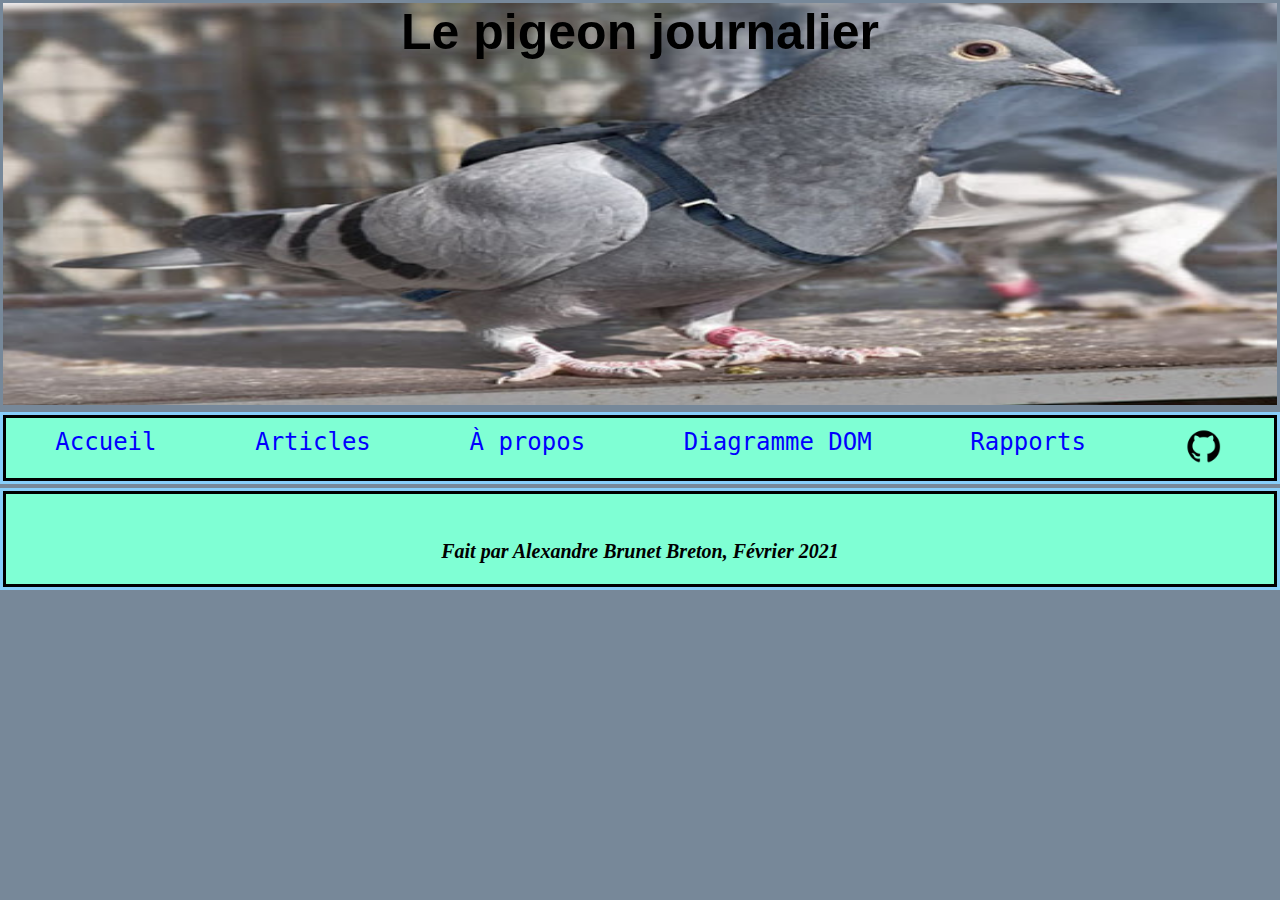
<file: index.html>
<html>
    <head>
        <title>Le pigeon journalier</title>
        <link href="./texte.css" rel="stylesheet" type="text/css">
        <meta charset="UTF-8">
    </head>
    <body>
        <div id="Background1">
            <h1 id="TitleBG">Le pigeon journalier</h1>
        </div>
        <div class="MenuNav">
            <a href="index.html">Accueil</a><a href="liste.html">Articles</a><a href="about.html">À propos</a><a href="DOM.html">Diagramme DOM</a> <a href="rapports.html">Rapports</a>
              <a href="https://github.com/Halaiksse/TP01">
                <img class="FooterPic" src="images/github.png">
            </a>  
        </div>
        <footer>
            <p class="TexteFooter"><cite>Fait par Alexandre Brunet Breton, Février 2021</cite></p>
        </footer>
    </body>
</html>
</file>
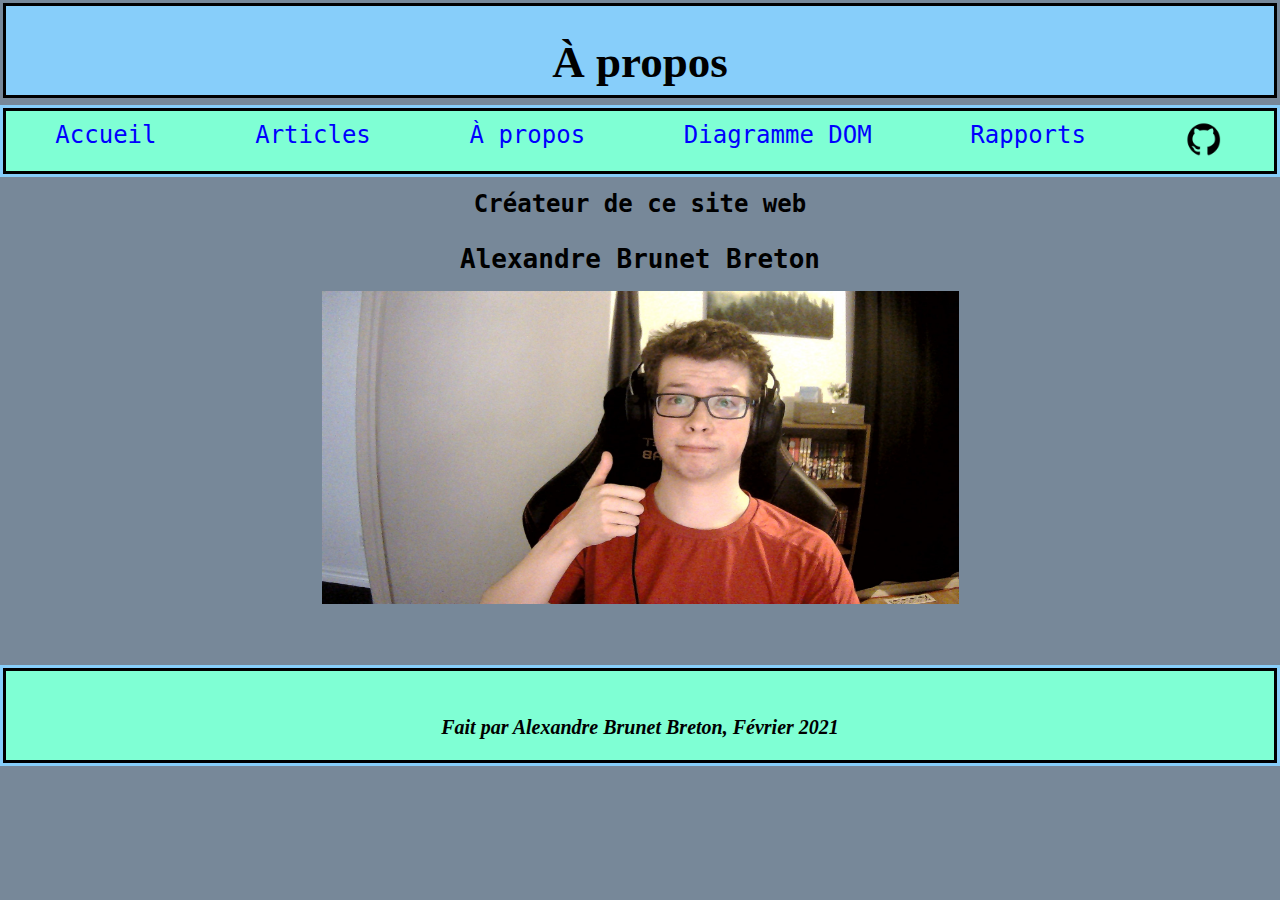
<file: about.html>
<html>
    <head>
        <title>Le pigeon journalier</title>
        <link href="./texte.css" rel="stylesheet" type="text/css">
        <meta charset="UTF-8">
    </head>
    <body>
        <header>
            <h1>À propos</h1>
        </header>
        <div class="MenuNav">
            <a href="index.html">Accueil</a><a href="liste.html">Articles</a><a href="about.html">À propos</a><a href="DOM.html">Diagramme DOM</a><a href="rapports.html">Rapports</a>
            <a href="https://github.com/Halaiksse/TP01">
                <img class="FooterPic" src="images/github.png">
            </a>  
        </div>
        <div>
        <h1 class="Titre24px">Créateur de ce site web</h1>
        </div>
        <div id="ContainerCrea">
        <h1 class="TextCenter">Alexandre Brunet Breton</h1>
        <img id="PhotoCreateur" src="images/WIN_20210217_21_04_35_Pro.jpg" alt="Photo du créateur">
        </div>
        <footer>
            <p class="TexteFooter"><cite>Fait par Alexandre Brunet Breton, Février 2021</cite></p>
        </footer>
    </body>
</html>
</file>
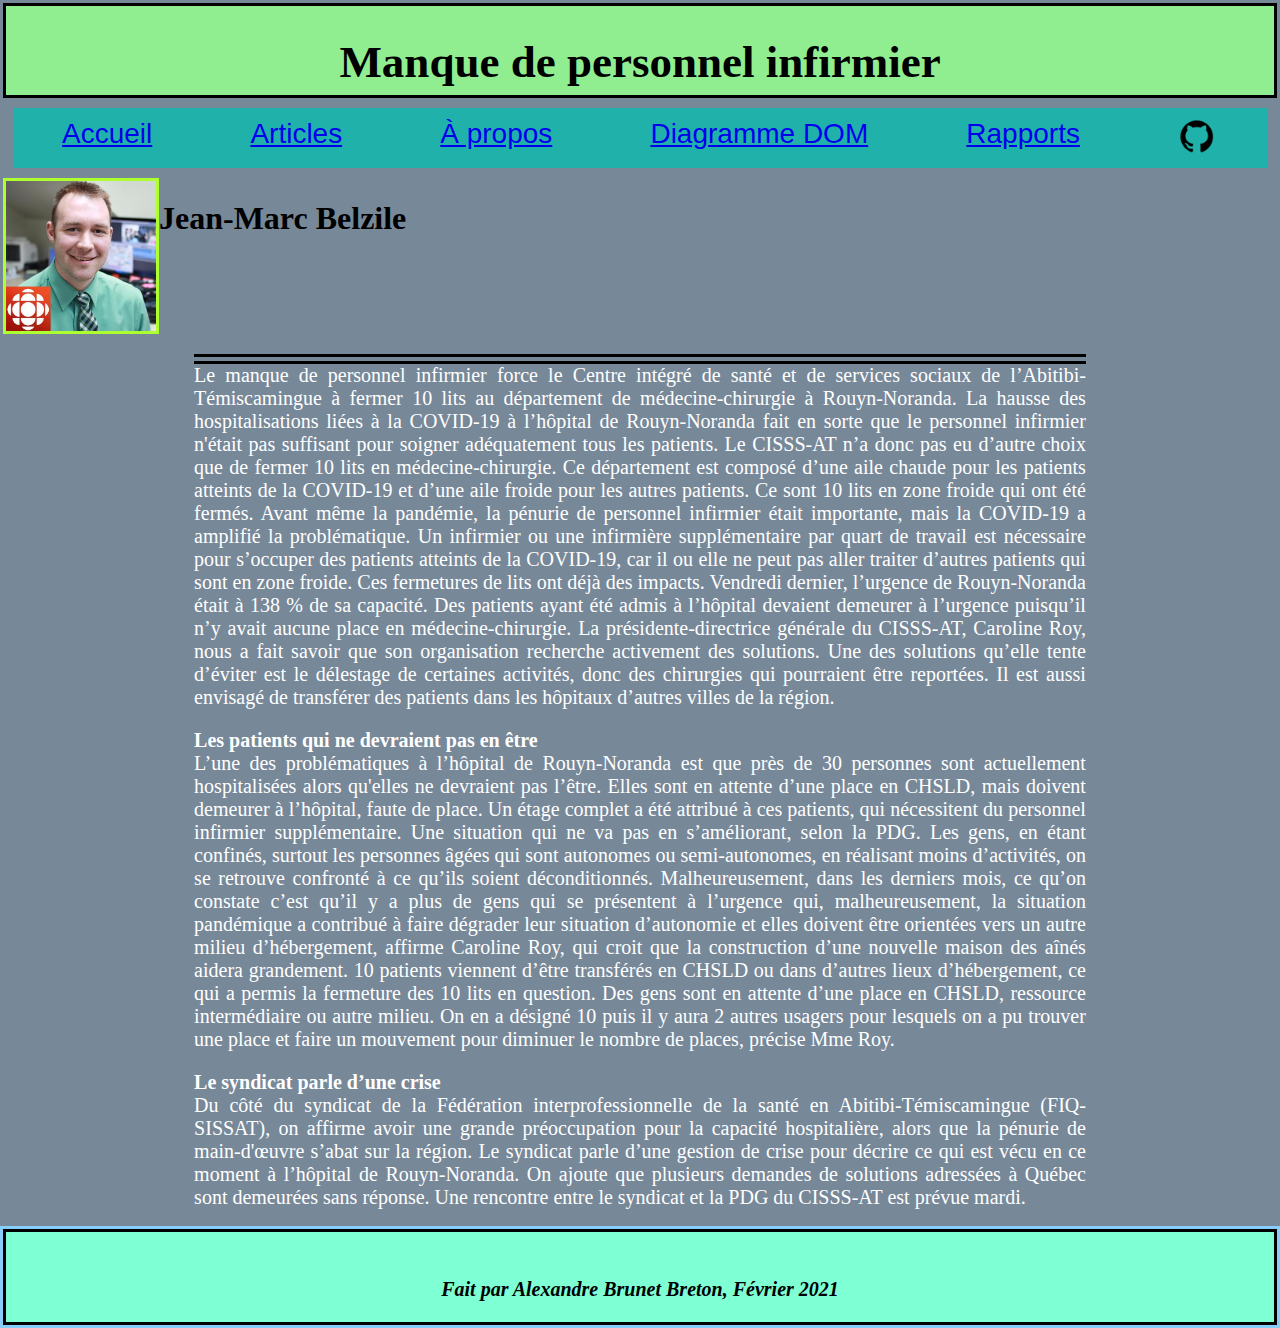
<file: article1.html>
<html>
    <head>
        <title>Le pigeon journalier</title>
        <link href="./texte.css" rel="stylesheet" type="text/css">
        <meta charset="UTF-8">
    </head>
    <body>
        <header style="background-color: lightgreen;">
            <h1>Manque de personnel infirmier</h1>
        </header>
        <div class="MenuNavArticle">
            <a href="index.html">Accueil</a><a href="liste.html">Articles</a><a href="about.html">À propos</a><a href="DOM.html">Diagramme DOM</a><a href="rapports.html">Rapports</a>
            <a href="https://github.com/Halaiksse/TP01">
                <img class="FooterPic" src="images/github.png">
            </a>  
        </div>
        
        <div class="FlexContainer">
        <img class="PhotoArticle" src="images/JMBEL.jpg" alt="Photo du rédacteur">
        <h1 class="TextFlexArticle">Jean-Marc Belzile</h1>
        </div>
        <div>
            <p class="TexteParaTop">
                Le manque de personnel infirmier force le Centre intégré de santé et de services sociaux de l’Abitibi-Témiscamingue à fermer 10 lits au département de médecine-chirurgie à Rouyn-Noranda.
                La hausse des hospitalisations liées à la COVID-19 à l’hôpital de Rouyn-Noranda fait en sorte que le personnel infirmier n'était pas suffisant pour soigner adéquatement tous les patients. Le CISSS-AT n’a donc pas eu d’autre choix que de fermer 10 lits en médecine-chirurgie.
                Ce département est composé d’une aile chaude pour les patients atteints de la COVID-19 et d’une aile froide pour les autres patients. Ce sont 10 lits en zone froide qui ont été fermés. Avant même la pandémie, la pénurie de personnel infirmier était importante, mais la COVID-19 a amplifié la problématique.
                Un infirmier ou une infirmière supplémentaire par quart de travail est nécessaire pour s’occuper des patients atteints de la COVID-19, car il ou elle ne peut pas aller traiter d’autres patients qui sont en zone froide.
                Ces fermetures de lits ont déjà des impacts. Vendredi dernier, l’urgence de Rouyn-Noranda était à 138 % de sa capacité. Des patients ayant été admis à l’hôpital devaient demeurer à l’urgence puisqu’il n’y avait aucune place en médecine-chirurgie.
                La présidente-directrice générale du CISSS-AT, Caroline Roy, nous a fait savoir que son organisation recherche activement des solutions. Une des solutions qu’elle tente d’éviter est le délestage de certaines activités, donc des chirurgies qui pourraient être reportées. Il est aussi envisagé de transférer des patients dans les hôpitaux d’autres villes de la région.
                </p>

            <p class="TextePara">
                <b>Les patients qui ne devraient pas en être</b>
                <br>
                L’une des problématiques à l’hôpital de Rouyn-Noranda est que près de 30 personnes sont actuellement hospitalisées alors qu'elles ne devraient pas l’être. Elles sont en attente d’une place en CHSLD, mais doivent demeurer à l’hôpital, faute de place. Un étage complet a été attribué à ces patients, qui nécessitent du personnel infirmier supplémentaire.
                Une situation qui ne va pas en s’améliorant, selon la PDG. Les gens, en étant confinés, surtout les personnes âgées qui sont autonomes ou semi-autonomes, en réalisant moins d’activités, on se retrouve confronté à ce qu’ils soient déconditionnés. Malheureusement, dans les derniers mois, ce qu’on constate c’est qu’il y a plus de gens qui se présentent à l’urgence qui, malheureusement, la situation pandémique a contribué à faire dégrader leur situation d’autonomie et elles doivent être orientées vers un autre milieu d’hébergement, affirme Caroline Roy, qui croit que la construction d’une nouvelle maison des aînés aidera grandement.
                10 patients viennent d’être transférés en CHSLD ou dans d’autres lieux d’hébergement, ce qui a permis la fermeture des 10 lits en question.
                Des gens sont en attente d’une place en CHSLD, ressource intermédiaire ou autre milieu. On en a désigné 10 puis il y aura 2 autres usagers pour lesquels on a pu trouver une place et faire un mouvement pour diminuer le nombre de places, précise Mme Roy.
               </p>
            <p class="TextePara">
                
                <b>Le syndicat parle d’une crise</b>
                <br>
                Du côté du syndicat de la Fédération interprofessionnelle de la santé en Abitibi-Témiscamingue (FIQ-SISSAT), on affirme avoir une grande préoccupation pour la capacité hospitalière, alors que la pénurie de main-d'œuvre s’abat sur la région.
                Le syndicat parle d’une gestion de crise pour décrire ce qui est vécu en ce moment à l’hôpital de Rouyn-Noranda.
                On ajoute que plusieurs demandes de solutions adressées à Québec sont demeurées sans réponse.
                Une rencontre entre le syndicat et la PDG du CISSS-AT est prévue mardi.  
            </p>
        </div>
 
 
 
        <footer>
            <p class="TexteFooter"><cite>Fait par Alexandre Brunet Breton, Février 2021</cite></p>
        </footer>
    </body>
</html>
</file>
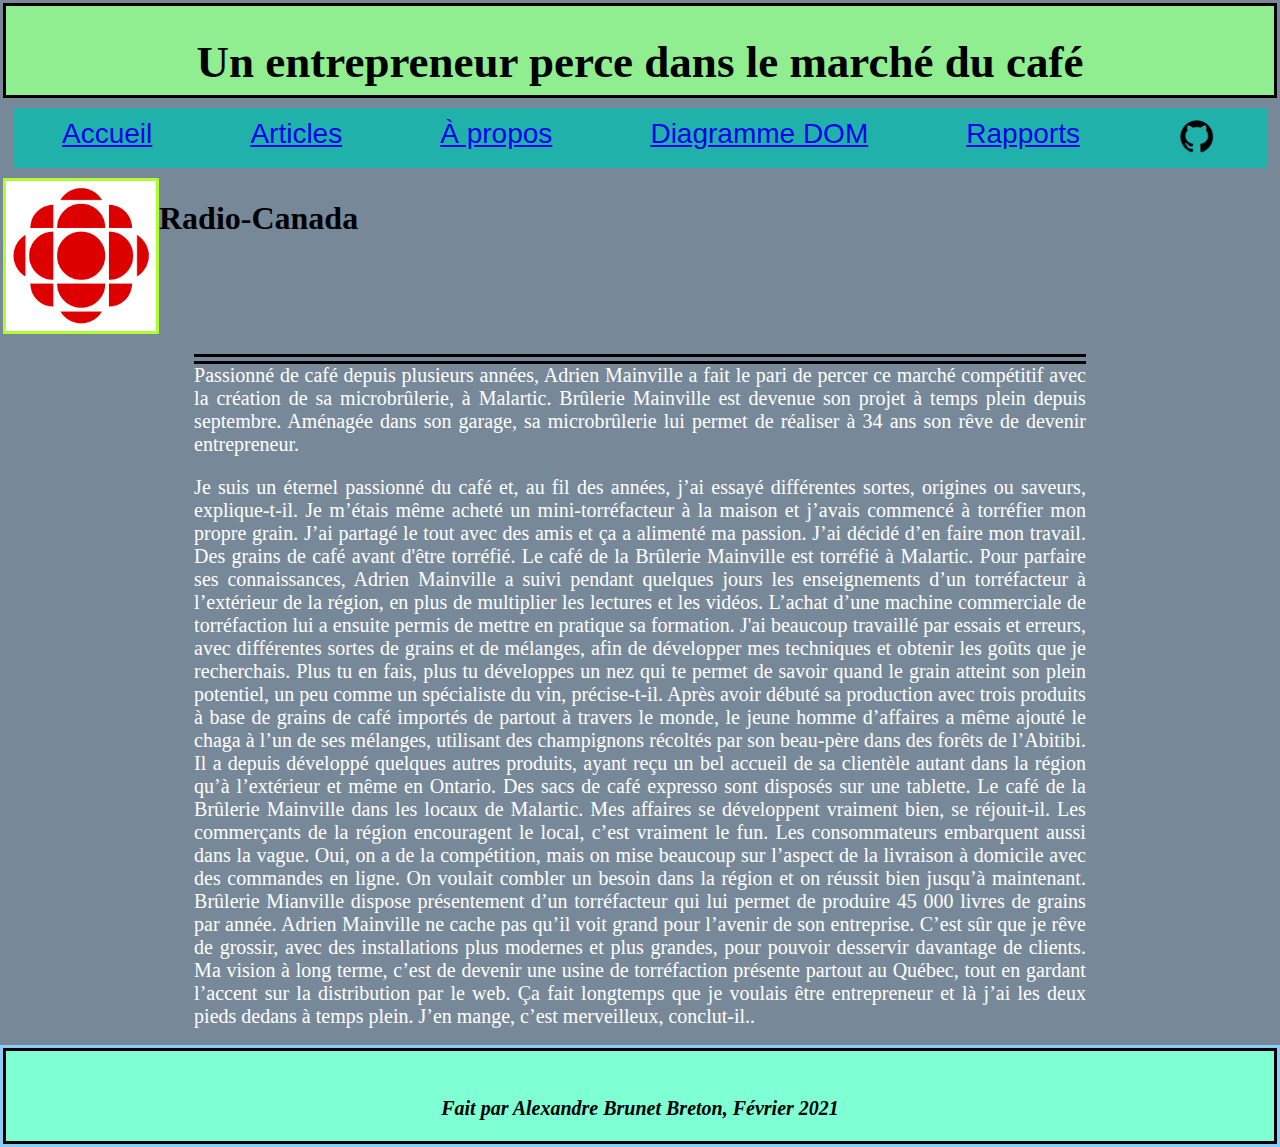
<file: article2.html>
<html>
    <head>
        <title>Le pigeon journalier</title>
        <link href="./texte.css" rel="stylesheet" type="text/css">
        <meta charset="UTF-8">
    </head>
    <body>
        <header style="background-color: lightgreen;">
            <h1>Un entrepreneur perce dans le marché du café</h1>
        </header>
        <div class="MenuNavArticle">
            <a href="index.html">Accueil</a><a href="liste.html">Articles</a><a href="about.html">À propos</a><a href="DOM.html">Diagramme DOM</a> <a href="rapports.html">Rapports</a>
              <a href="https://github.com/Halaiksse/TP01">
                <img class="FooterPic" src="images/github.png">
            </a>  
        </div>
        
        <div class="FlexContainer">
        <img class="PhotoArticle" src="images/radiocan.png" alt="Photo du rédacteur">
        <h1 class="TextFlexArticle">Radio-Canada</h1>
        </div>
        <div>
            <p class="TexteParaTop">Passionné de café depuis plusieurs années, Adrien Mainville a fait le pari de percer ce marché compétitif avec la création de sa microbrûlerie, à Malartic.
                Brûlerie Mainville est devenue son projet à temps plein depuis septembre. Aménagée dans son garage, sa microbrûlerie lui permet de réaliser à 34 ans son rêve de devenir entrepreneur.</p>
            <p class="TextePara">Je suis un éternel passionné du café et, au fil des années, j’ai essayé différentes sortes, origines ou saveurs, explique-t-il. Je m’étais même acheté un mini-torréfacteur à la maison et j’avais commencé à torréfier mon propre grain. J’ai partagé le tout avec des amis et ça a alimenté ma passion. J’ai décidé d’en faire mon travail.

                Des grains de café avant d'être torréfié.
                Le café de la Brûlerie Mainville est torréfié à Malartic.
                Pour parfaire ses connaissances, Adrien Mainville a suivi pendant quelques jours les enseignements d’un torréfacteur à l’extérieur de la région, en plus de multiplier les lectures et les vidéos. L’achat d’une machine commerciale de torréfaction lui a ensuite permis de mettre en pratique sa formation.
                J'ai beaucoup travaillé par essais et erreurs, avec différentes sortes de grains et de mélanges, afin de développer mes techniques et obtenir les goûts que je recherchais. Plus tu en fais, plus tu développes un nez qui te permet de savoir quand le grain atteint son plein potentiel, un peu comme un spécialiste du vin, précise-t-il.  
                Après avoir débuté sa production avec trois produits à base de grains de café importés de partout à travers le monde, le jeune homme d’affaires a même ajouté le chaga à l’un de ses mélanges, utilisant des champignons récoltés par son beau-père dans des forêts de l’Abitibi. Il a depuis développé quelques autres produits, ayant reçu un bel accueil de sa clientèle autant dans la région qu’à l’extérieur et même en Ontario.
                Des sacs de café expresso sont disposés sur une tablette.
                Le café de la Brûlerie Mainville dans les locaux de Malartic.
                Mes affaires se développent vraiment bien, se réjouit-il. Les commerçants de la région encouragent le local, c’est vraiment le fun. Les consommateurs embarquent aussi dans la vague. Oui, on a de la compétition, mais on mise beaucoup sur l’aspect de la livraison à domicile avec des commandes en ligne. On voulait combler un besoin dans la région et on réussit bien jusqu’à maintenant.
                Brûlerie Mianville dispose présentement d’un torréfacteur qui lui permet de produire 45 000 livres de grains par année. Adrien Mainville ne cache pas qu’il voit grand pour l’avenir de son entreprise.
                C’est sûr que je rêve de grossir, avec des installations plus modernes et plus grandes, pour pouvoir desservir davantage de clients. Ma vision à long terme, c’est de devenir une usine de torréfaction présente partout au Québec, tout en gardant l’accent sur la distribution par le web. Ça fait longtemps que je voulais être entrepreneur et là j’ai les deux pieds dedans à temps plein. J’en mange, c’est merveilleux, conclut-il..</p>
        </div>
 
 
 
        <footer>
            <p class="TexteFooter"><cite>Fait par Alexandre Brunet Breton, Février 2021</cite></p>
        </footer>
    </body>
</html>
</file>
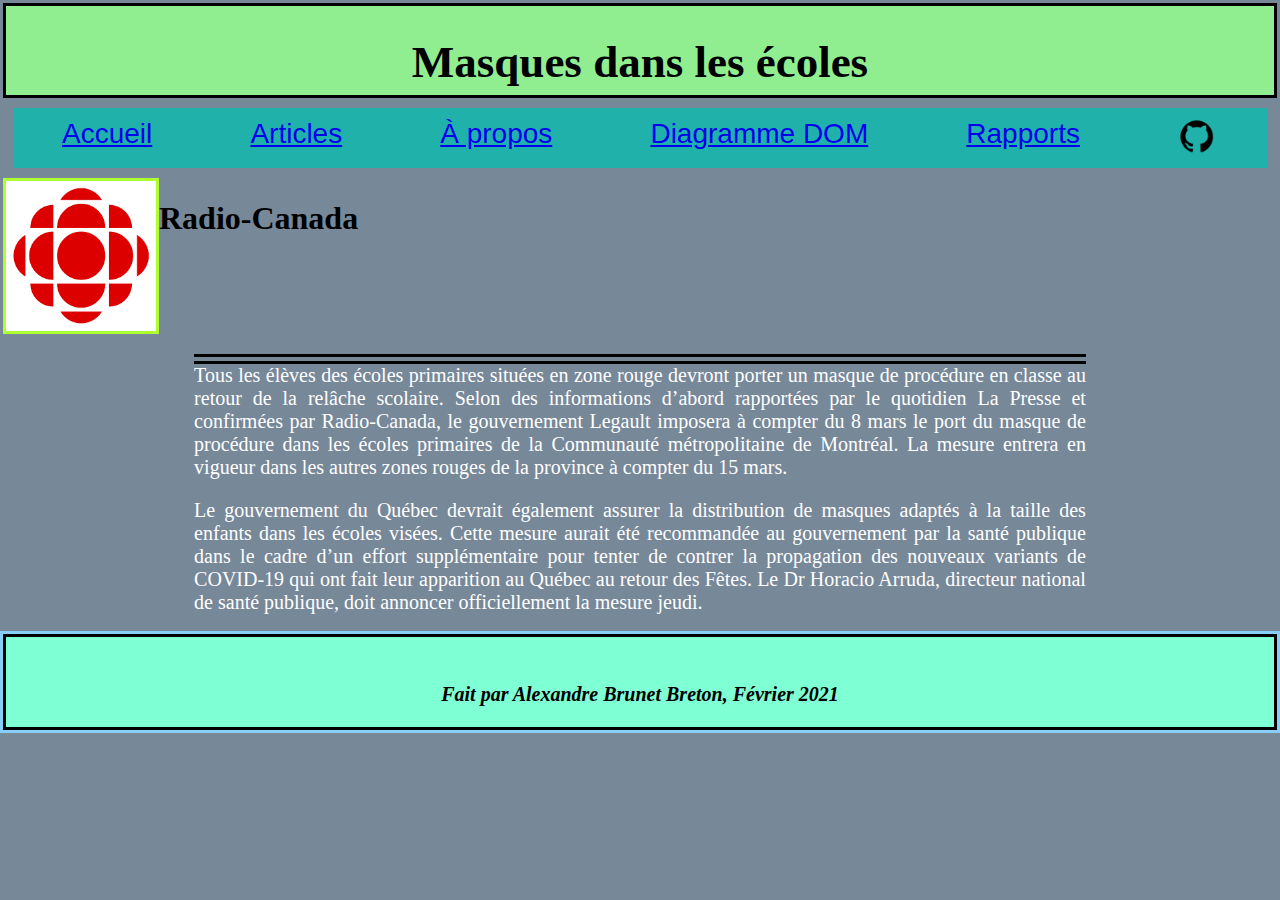
<file: article3.html>
<html>
    <head>
        <title>Le pigeon journalier</title>
        <link href="./texte.css" rel="stylesheet" type="text/css">
        <meta charset="UTF-8">
    </head>
    <body>
        <header style="background-color: lightgreen;">
            <h1>Masques dans les écoles</h1>
        </header>
        <div class="MenuNavArticle">
            <a href="index.html">Accueil</a><a href="liste.html">Articles</a><a href="about.html">À propos</a><a href="DOM.html">Diagramme DOM</a> <a href="rapports.html">Rapports</a>
              <a href="https://github.com/Halaiksse/TP01">
                <img class="FooterPic" src="images/github.png">
            </a>  
        </div>
        
        <div class="FlexContainer">
        <img class="PhotoArticle" src="images/radiocan.png" alt="Photo du rédacteur">
        <h1 class="TextFlexArticle">Radio-Canada</h1>
        </div>
        <div>
            <p class="TexteParaTop">
                Tous les élèves des écoles primaires situées en zone rouge devront porter un masque de procédure en classe au retour de la relâche scolaire.
                Selon des informations d’abord rapportées par le quotidien La Presse et confirmées par Radio-Canada, le gouvernement Legault imposera à compter du 8 mars le port du masque de procédure dans les écoles primaires de la Communauté métropolitaine de Montréal. 
                La mesure entrera en vigueur dans les autres zones rouges de la province à compter du 15 mars.
            </p>
            <p class="TextePara">
                Le gouvernement du Québec devrait également assurer la distribution de masques adaptés à la taille des enfants dans les écoles visées.
                Cette mesure aurait été recommandée au gouvernement par la santé publique dans le cadre d’un effort supplémentaire pour tenter de contrer la propagation des nouveaux variants de COVID-19 qui ont fait leur apparition au Québec au retour des Fêtes.
                Le Dr Horacio Arruda, directeur national de santé publique, doit annoncer officiellement la mesure jeudi.
            </p>
        </div>
        <footer>
            <p class="TexteFooter"><cite>Fait par Alexandre Brunet Breton, Février 2021</cite></p>
        </footer>
    </body>
</html>
</file>
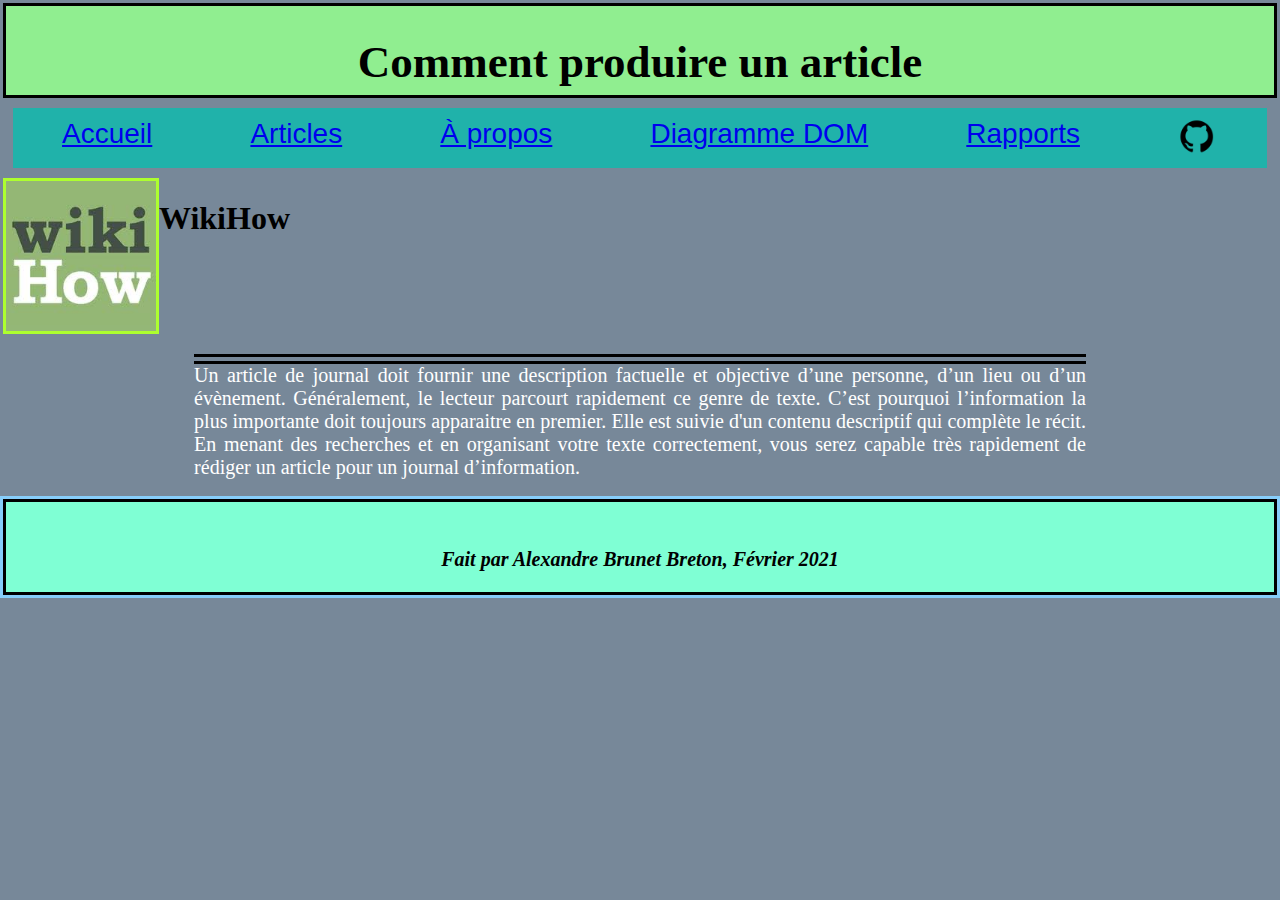
<file: article4.html>
<html>
    <head>
        <title>Le pigeon journalier</title>
        <link href="./texte.css" rel="stylesheet" type="text/css">
        <meta charset="UTF-8">
    </head>
    <body>
        <header style="background-color: lightgreen;">
            <h1>Comment produire un article</h1>
        </header>
        <div class="MenuNavArticle">
            <a href="index.html">Accueil</a><a href="liste.html">Articles</a><a href="about.html">À propos</a><a href="DOM.html">Diagramme DOM</a><a href="rapports.html">Rapports</a>
            <a href="https://github.com/Halaiksse/TP01">
                <img class="FooterPic" src="images/github.png">
            </a>  
        </div>
        
        <div class="FlexContainer">
        <img class="PhotoArticle" src="images/wikihow.jpg" alt="Photo du rédacteur">
        <h1 class="TextFlexArticle">WikiHow</h1>
        </div>
        <div>
            <p class="TexteParaTop">Un article de journal doit fournir une description factuelle et objective d’une personne, d’un lieu
                ou d’un évènement. Généralement, le lecteur parcourt rapidement ce genre de texte. C’est
                pourquoi l’information la plus importante doit toujours apparaitre en premier. Elle est suivie
                d'un contenu descriptif qui complète le récit. En menant des recherches et en organisant votre
                texte correctement, vous serez capable très rapidement de rédiger un article pour un journal
                d’information.
                </p>
           
        </div>
 
 
 
        <footer>
            <p class="TexteFooter"><cite>Fait par Alexandre Brunet Breton, Février 2021</cite></p>
        </footer>
    </body>
</html>
</file>
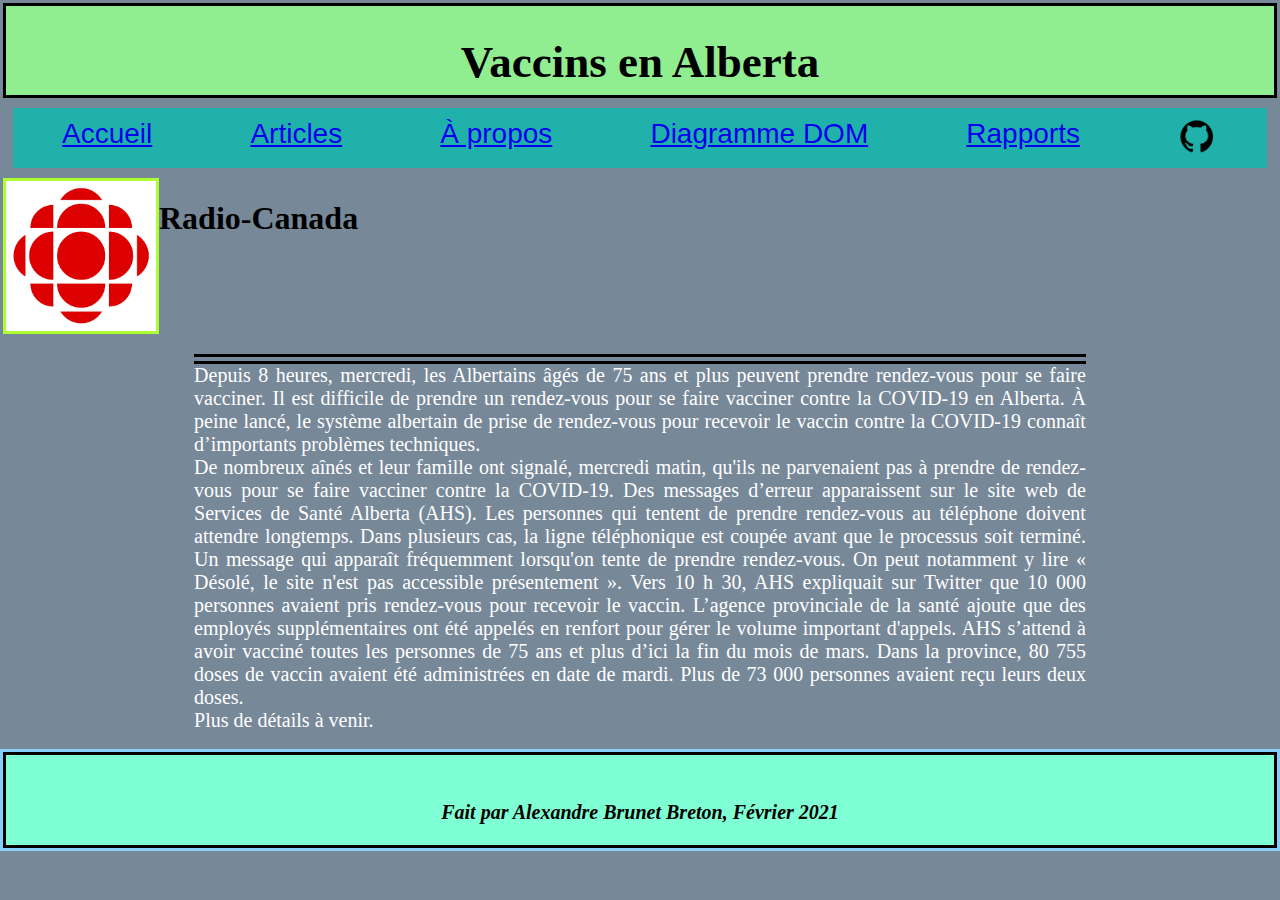
<file: article5.html>
<html>
    <head>
        <title>Le pigeon journalier</title>
        <link href="./texte.css" rel="stylesheet" type="text/css">
        <meta charset="UTF-8">
    </head>
    <body>
        <header style="background-color: lightgreen;">
            <h1>Vaccins en Alberta</h1>
        </header>
        <div class="MenuNavArticle">
            <a href="index.html">Accueil</a><a href="liste.html">Articles</a><a href="about.html">À propos</a><a href="DOM.html">Diagramme DOM</a><a href="rapports.html">Rapports</a>
            <a href="https://github.com/Halaiksse/TP01">
                <img class="FooterPic" src="images/github.png">
            </a>  
        </div>
        
        <div class="FlexContainer">
        <img class="PhotoArticle" src="images/radiocan.png" alt="Photo du rédacteur">
        <h1 class="TextFlexArticle">Radio-Canada</h1>
        </div>
        <div>
            <p class="TexteParaTop">
                Depuis 8 heures, mercredi, les Albertains âgés de 75 ans et plus peuvent prendre rendez-vous pour se faire vacciner.
                Il est difficile de prendre un rendez-vous pour se faire vacciner contre la COVID-19 en Alberta.
                À peine lancé, le système albertain de prise de rendez-vous pour recevoir le vaccin contre la COVID-19 connaît d’importants problèmes techniques.
                <br>
                De nombreux aînés et leur famille ont signalé, mercredi matin, qu'ils ne parvenaient pas à prendre de rendez-vous pour se faire vacciner contre la COVID-19. 
                Des messages d’erreur apparaissent sur le site web de Services de Santé Alberta (AHS). Les personnes qui tentent de prendre rendez-vous au téléphone doivent attendre longtemps. Dans plusieurs cas, la ligne téléphonique est coupée avant que le processus soit terminé.
                Un message qui apparaît fréquemment lorsqu'on tente de prendre rendez-vous. On peut notamment y lire « Désolé, le site n'est pas accessible présentement ».
                Vers 10 h 30, AHS expliquait sur Twitter que 10 000 personnes avaient pris rendez-vous pour recevoir le vaccin. L’agence provinciale de la santé ajoute que des employés supplémentaires ont été appelés en renfort pour gérer le volume important d'appels.
                AHS s’attend à avoir vacciné toutes les personnes de 75 ans et plus d’ici la fin du mois de mars. Dans la province, 80 755 doses de vaccin avaient été administrées en date de mardi. Plus de 73 000 personnes avaient reçu leurs deux doses.
                <br>
                Plus de détails à venir.</p>
            
        </div>
        <footer>
            <p class="TexteFooter"><cite>Fait par Alexandre Brunet Breton, Février 2021</cite></p>
        </footer>
    </body>
</html>
</file>
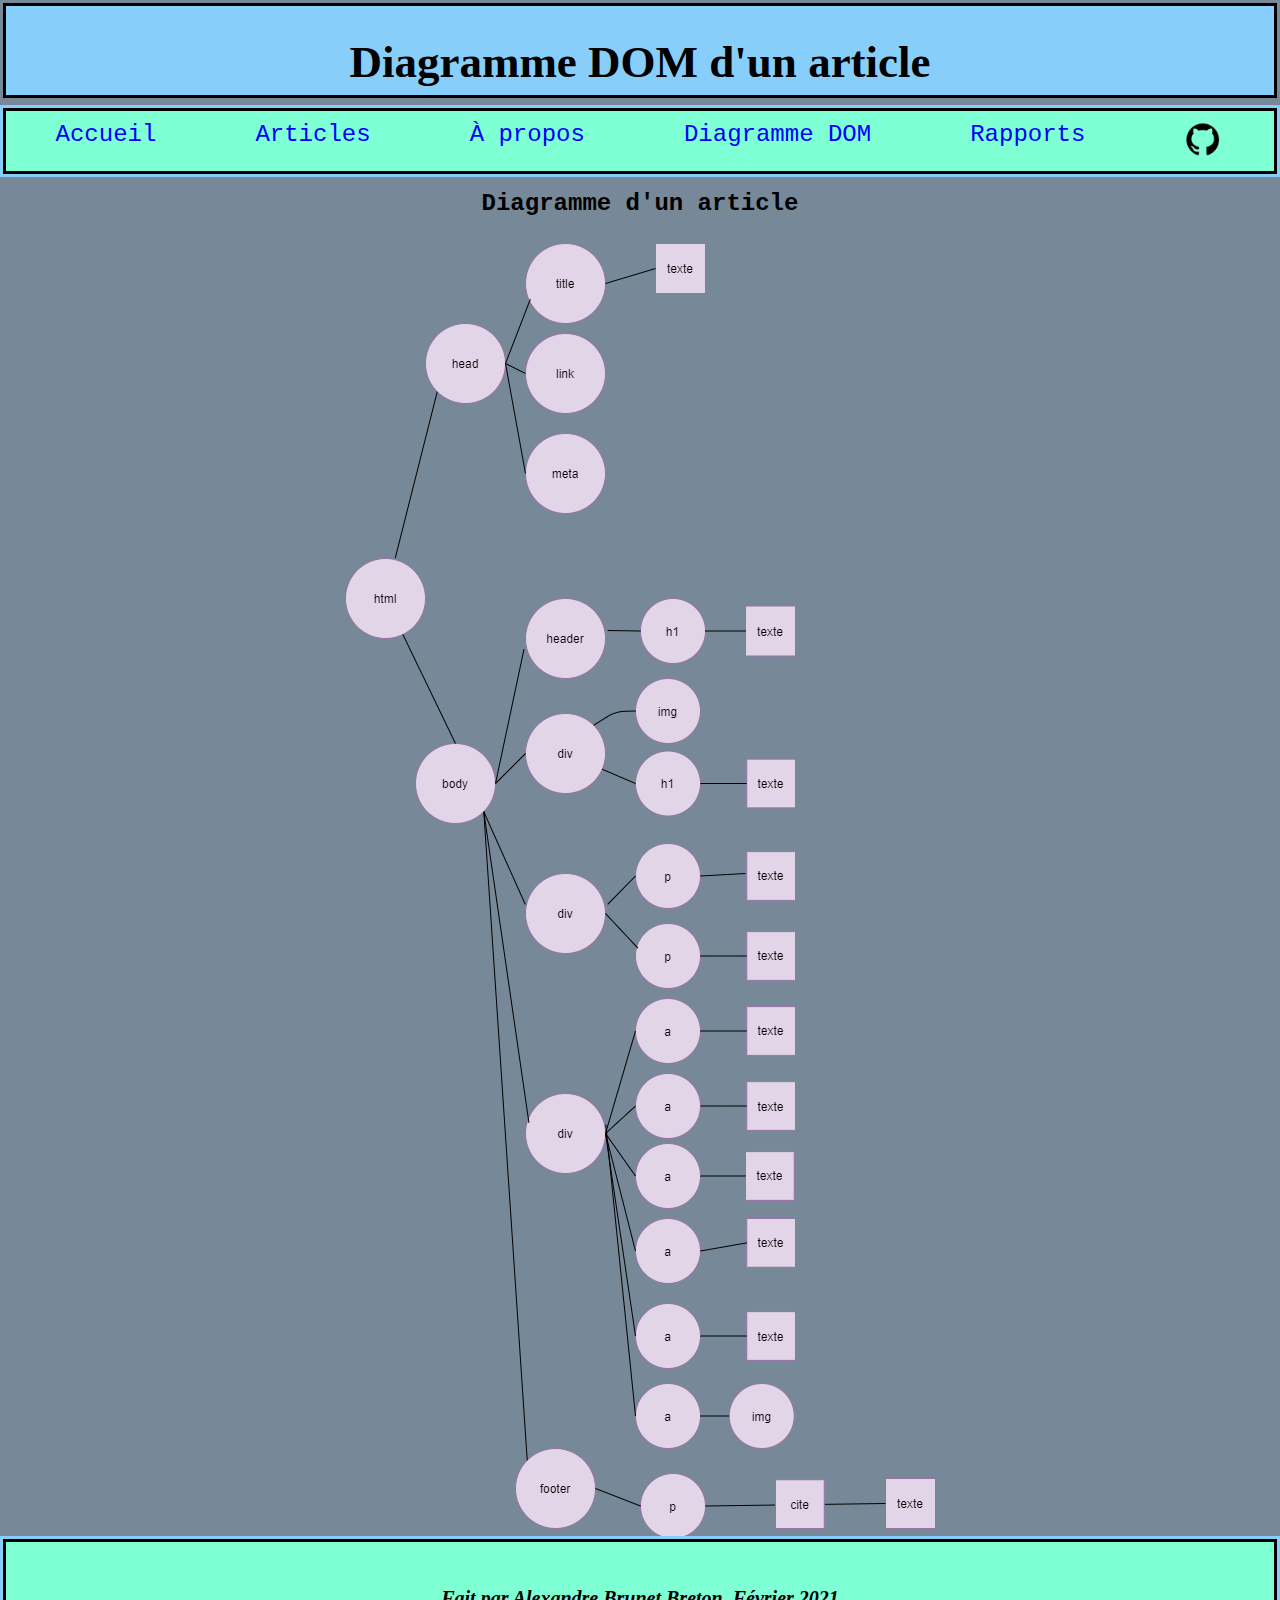
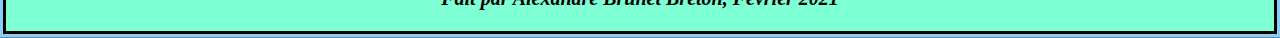
<file: DOM.html>
<html>
    <head>
        <title>Le pigeon journalier</title>
        <link href="./texte.css" rel="stylesheet" type="text/css">
        <meta charset="UTF-8">
    </head>
    <body>
        <header>
            <h1>Diagramme DOM d'un article</h1>
        </header>
        <div class="MenuNav">
            <a href="index.html">Accueil</a><a href="liste.html">Articles</a><a href="about.html">À propos</a><a href="DOM.html">Diagramme DOM</a><a href="rapports.html">Rapports</a>
            <a href="https://github.com/Halaiksse/TP01">
                <img class="FooterPic" src="images/github.png">
            </a>  
        </div>
        <div>
            <h1 class="Titre24px">Diagramme d'un article</h1>
        </div>
        <div id="flexCenter">       
            <img src="./images/DOM.png" alt="DOM ARTICLE">
        </div>
        <footer>
            <p class="TexteFooter"><cite>Fait par Alexandre Brunet Breton, Février 2021</cite></p>
        </footer>
    </body>
</html>
</file>
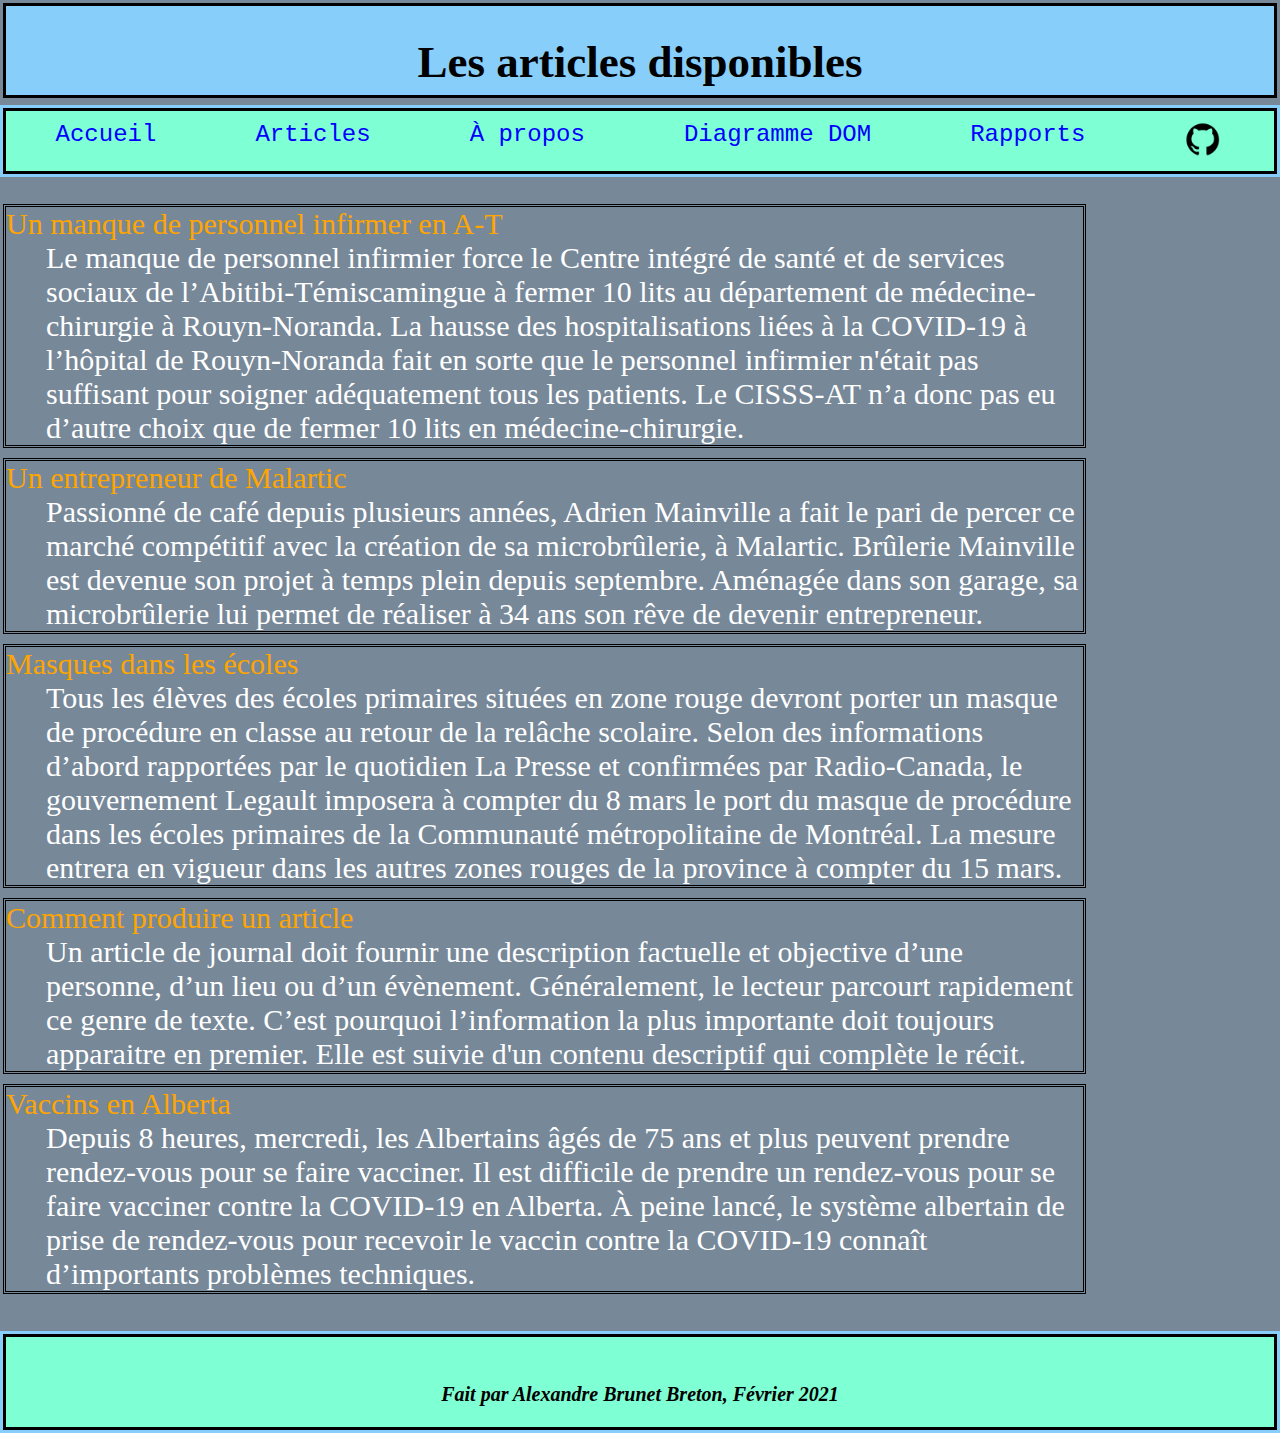
<file: liste.html>
<html>
    <head>
        <title>Le pigeon journalier</title>
        <link href="./texte.css" rel="stylesheet" type="text/css">
        <meta charset="UTF-8">
    </head>
    <body>
        <header>
            <h1>Les articles disponibles</h1>
        </header>
        <div class="MenuNav">
            <a href="index.html">Accueil</a><a href="liste.html">Articles</a><a href="about.html">À propos</a><a href="DOM.html">Diagramme DOM</a><a href="rapports.html">Rapports</a>  
            <a href="https://github.com/Halaiksse/TP01">
                <img class="FooterPic" src="images/github.png">
            </a>  
        </div>

        <div>
            <dl id="ListeArticles">
                <div class="LienDiv"><a href="article1.html">
                    <dt>Un manque de personnel infirmer en A-T</dt>
                    <dd>
                        Le manque de personnel infirmier force le Centre intégré de santé et de services sociaux de l’Abitibi-Témiscamingue à fermer 10 lits au département de médecine-chirurgie à Rouyn-Noranda.
                        La hausse des hospitalisations liées à la COVID-19 à l’hôpital de Rouyn-Noranda fait en sorte que le personnel infirmier n'était pas suffisant pour soigner adéquatement tous les patients. Le CISSS-AT n’a donc pas eu d’autre choix que de fermer 10 lits en médecine-chirurgie.
                    </dd>
                
                </a></div>
                <div class="LienDiv"><a href="article2.html">
                    <dt>Un entrepreneur de Malartic</dt>
                    <dd>Passionné de café depuis plusieurs années, Adrien Mainville a fait le pari de percer ce marché compétitif avec la création de sa microbrûlerie, à Malartic.
                        Brûlerie Mainville est devenue son projet à temps plein depuis septembre. Aménagée dans son garage, sa microbrûlerie lui permet de réaliser à 34 ans son rêve de devenir entrepreneur.</dd>
                </a></div>
                <div class="LienDiv"><a href="article3.html">
                    <dt>Masques dans les écoles</dt>
                    <dd>Tous les élèves des écoles primaires situées en zone rouge devront porter un masque de procédure en classe au retour de la relâche scolaire.
                        Selon des informations d’abord rapportées par le quotidien La Presse et confirmées par Radio-Canada, le gouvernement Legault imposera à compter du 8 mars le port du masque de procédure dans les écoles primaires de la Communauté métropolitaine de Montréal.
                        La mesure entrera en vigueur dans les autres zones rouges de la province à compter du 15 mars.</dd>
                </a></div>
                <div class="LienDiv"><a href="article4.html">
                    <dt>Comment produire un article</dt>
                    <dd>Un article de journal doit fournir une description factuelle et objective d’une personne, d’un lieu
                    ou d’un évènement. Généralement, le lecteur parcourt rapidement ce genre de texte. C’est
                    pourquoi l’information la plus importante doit toujours apparaitre en premier. Elle est suivie
                    d'un contenu descriptif qui complète le récit.</dd>
                </a></div>
                <div class="LienDiv"><a href="article5.html">
                <dt>Vaccins en Alberta</dt>
                <dd>Depuis 8 heures, mercredi, les Albertains âgés de 75 ans et plus peuvent prendre rendez-vous pour se faire vacciner.
                    Il est difficile de prendre un rendez-vous pour se faire vacciner contre la COVID-19 en Alberta.
                                    
                    À peine lancé, le système albertain de prise de rendez-vous pour recevoir le vaccin contre la COVID-19 connaît d’importants problèmes techniques.</dd>
                </a></div>
            </dl>
        </div>
        <footer>
            <p class="TexteFooter"><cite>Fait par Alexandre Brunet Breton, Février 2021</cite></p>
        </footer>
    </body>
</html>
</file>
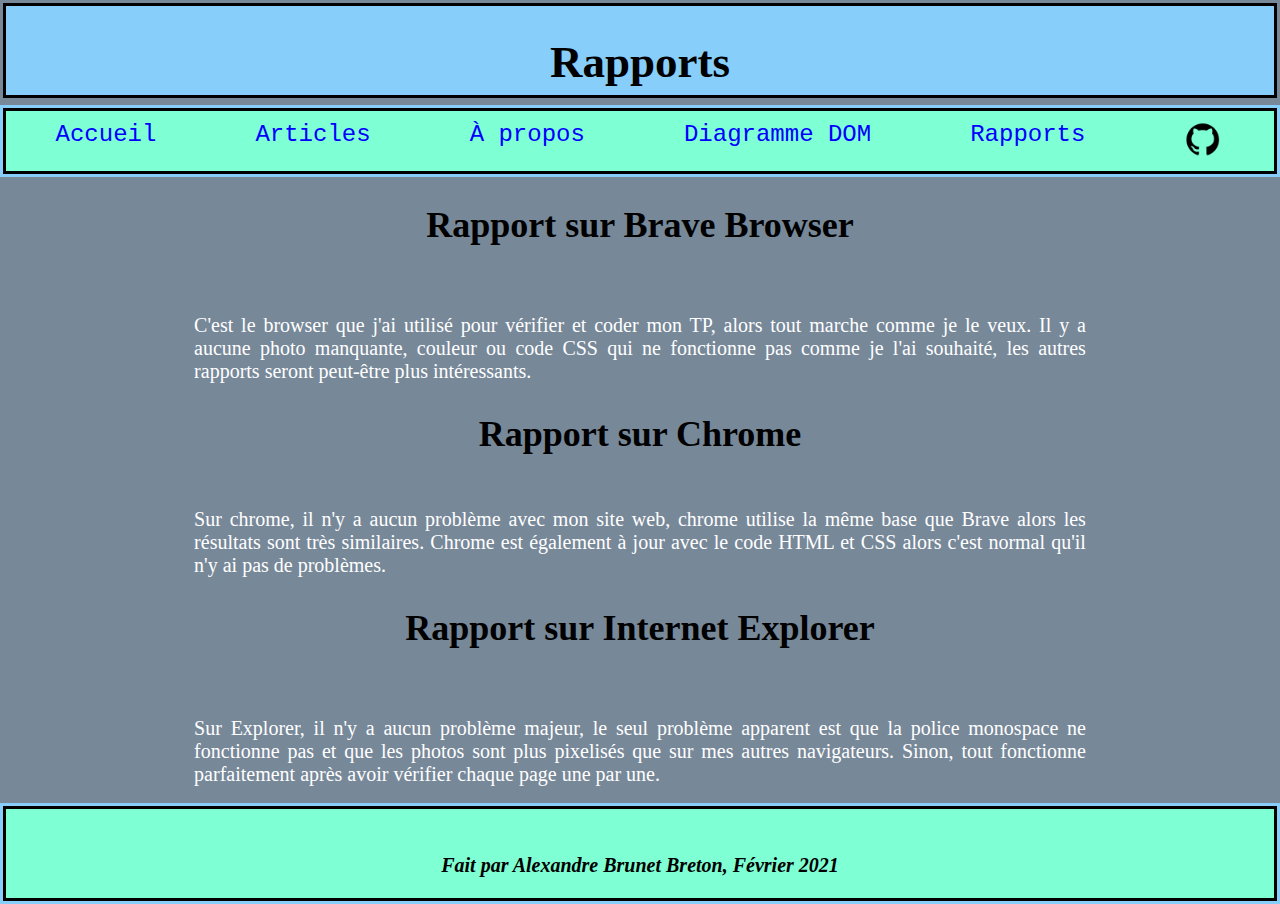
<file: rapports.html>
<html>
    <head>
        <title>Le pigeon journalier</title>
        <link href="./texte.css" rel="stylesheet" type="text/css">
        <meta charset="UTF-8">
    </head>
    <body>
        <header>
            <h1>Rapports</h1>
        </header>
        <div class="MenuNav">
            <a href="index.html">Accueil</a><a href="liste.html">Articles</a><a href="about.html">À propos</a><a href="DOM.html">Diagramme DOM</a>
            <a href="rapports.html">Rapports</a>
            <a href="https://github.com/Halaiksse/TP01">
                <img class="FooterPic" src="images/github.png">
            </a>  
        </div>
        <div>
            
                <h2>Rapport sur Brave Browser</h2>
                <br>
                <p class="TextePara">
                C'est le browser que j'ai utilisé pour vérifier et coder mon TP, alors tout marche comme je le veux. Il y a aucune photo manquante, couleur ou code CSS qui ne fonctionne pas 
                comme je l'ai souhaité, les autres rapports seront peut-être plus intéressants.
                </p>
            
                <h2>Rapport sur Chrome</h2>
                <p class="TextePara">
                <br>
                Sur chrome, il n'y a aucun problème avec mon site web, chrome utilise la même base que Brave alors les résultats sont très similaires. Chrome est également à jour avec le code HTML et
                CSS alors c'est normal qu'il n'y ai pas de problèmes.
                </p>
            
                <h2>Rapport sur Internet Explorer</h2>
                <br>
                <p class="TextePara">
                Sur Explorer, il n'y a aucun problème majeur, le seul problème apparent est que la police monospace ne fonctionne pas et que les photos sont plus pixelisés que sur mes autres navigateurs.
                Sinon, tout fonctionne parfaitement après avoir vérifier chaque page une par une.
                </p>
        </div>
        <footer>
            <p class="TexteFooter"><cite>Fait par Alexandre Brunet Breton, Février 2021</cite></p>
        </footer>
    </body>
</html>
</file>
<file: texte.css>
#Background1{
    background-image: url(images/pigeon.jpg);
    background-repeat :no-repeat;
    width: auto;
    height: 45%;
    background-size: 100% 100%
}
#TitleBG{
    text-align: center;
    font-size: 50px;
    font-family:Impact, 'Arial Narrow Bold', sans-serif ;
}
footer{
    width: auto;
    height: 10%;
    text-align:center;
    background-color: aquamarine; 
    border: 5px 5px 5px 5px;
    border-color: black;
    border-style: solid;
    outline-style: solid;
    outline-color: lightskyblue;
    
}
.TexteFooter{
    padding: 2%;
    font-weight: bold;
    font-size: 20px;
}
.MenuNav{
    text-align: center;
    padding-top: 10px;
    padding-bottom: 10px;
    background-color: aquamarine;
    margin: 0 0 10px 0;
    display:flex;
    border: 5px 5px 5px 5px;
    border-color: black;
    border-style: solid;
    margin-top: 10px;
    outline-style: solid;
    outline-color: lightskyblue;
}
.MenuNav a{
    color: blue;
    flex:auto;
    text-decoration: none;
    font-family: monospace;
    font-size: 24px;
}
header{
    width: auto;
    height: 10%;
    text-align:center;
    background-color: lightskyblue; 
    margin-bottom: 10px;
    border: 5px 5px 5px 5px;
    border-color: black;
    border-style: solid;
}
header h1{
    font-size: 45px;
    
}
#ListeArticles{
    font-size: 30px;
    display: flex;
    flex-direction: column;
    margin-right: 15%;
    color:white;
}
#ListeArticles dt{
    flex:auto;
    text-align: justify;
    
    
}
body{
    background-color: lightslategrey;
    margin: 3px 3px 3px 3px;
}
.Titre24px{
    font-family: monospace;
    font-size: 24px;
    text-align: center;
    margin-bottom: 2%;
}
#PhotoCreateur{
   
    margin-right: auto;
    margin-left: auto;
    display:block;
    height: 35%;
    width: 50%;

    
}
#ContainerCrea{
    margin-bottom: 5%;
}
.TextCenter{
    text-align: center;
    font-family: monospace;
}
.FlexContainer{
    display:flex;
}
.PhotoArticle{
    flex:none;
    width:150px;
    height: 150px;
    border: 10px 10px 10px 10px;
    border-color: greenyellow;
    border-style: solid;
    
}
.MenuNavArticle{
    text-align: center;
    padding-top: 10px;
    padding-bottom: 10px;
    background-color: lightseagreen;
    margin: 10px 10px 10px 10px;
    display:flex;
   
}
.MenuNavArticle a{
    flex:auto;
    text-decoration: underline;
    font-family: 'Trebuchet MS', 'Lucida Sans Unicode', 'Lucida Grande', 'Lucida Sans', Arial, sans-serif;
    font-size: 28px;
}
.TexteFlexArticle{
    flex:4;
    text-align: center;
    
}
.TexteParaTop{
    text-align: justify;
    font-size: 20px;

    margin-left: 15%;
    margin-right: 15%;
    border-top: 10px;
    border-bottom: 0px;
    border-left: 0px;
    border-right: 0px;
    border-color: black;
    border-style: double;
    color: white;
}
.TextePara{
    text-align: justify;
    font-size: 20px;

    margin-left: 15%;
    margin-right: 15%;
    

    color: white;
}
#flexCenter{    
    display:flex;
    justify-content: center;
}
dt{
    color:orange;
    
}
dd{
    color:white;
    
}
.FooterPic{
    height: 40px;
    width: 40px;
}
div dl div{
    border-color: black;
    border-style:double;

    margin: 0px 0px 10px 0px;
}
.LienDiv a{
    text-decoration: none;
}
h2{
    text-align: center;
    font-size: 36px;
}
</file>
